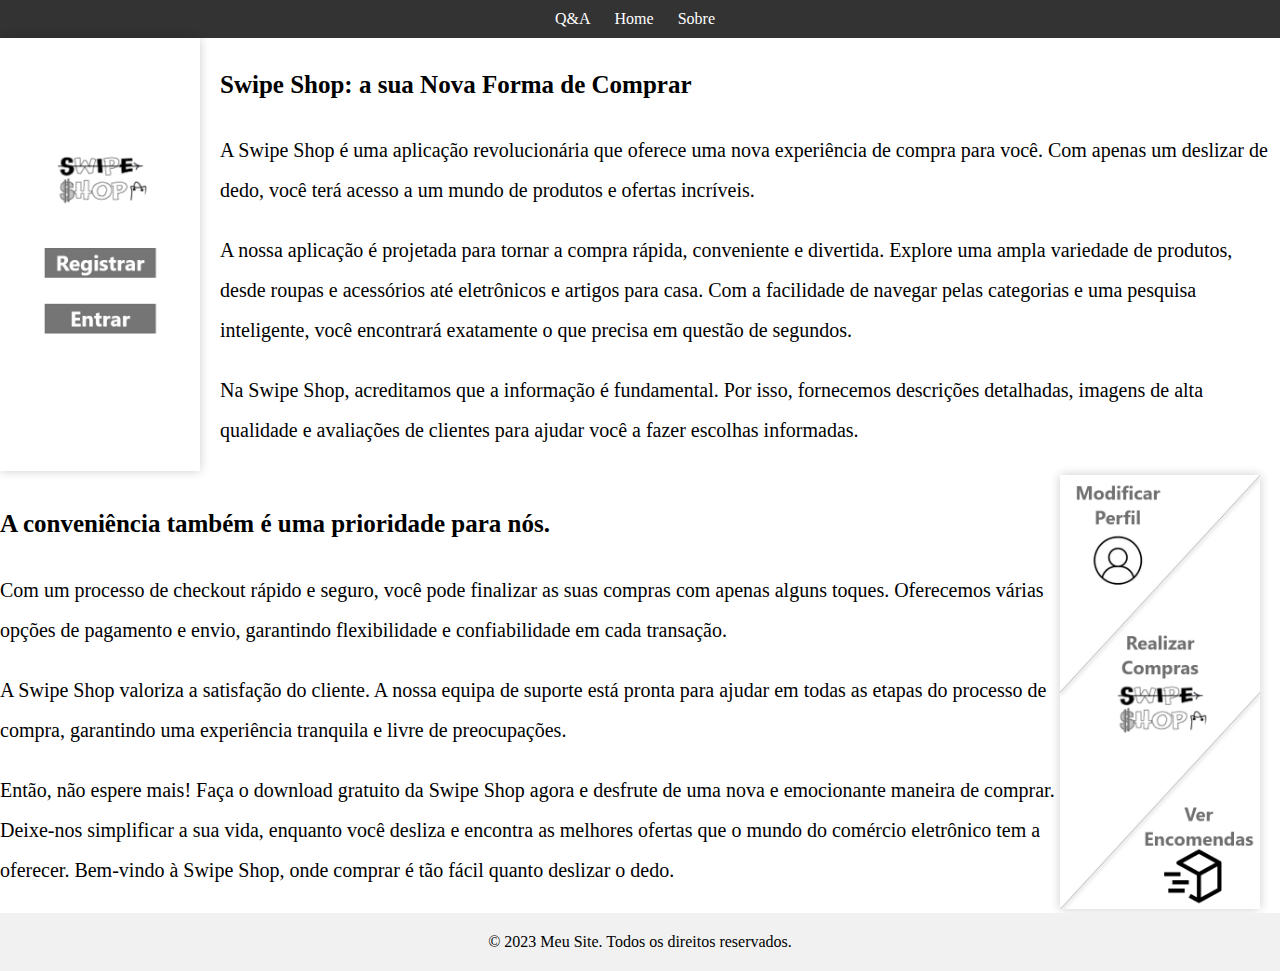
<file: index.html>
<!DOCTYPE html>
<html>
<head>
  <title>Meu Site - Home</title>
  <link rel="stylesheet" type="text/css" href="styles.css">
</head>
<body>
  <div class="container">
    <header>
      <nav>
        <ul class="menu">
          <li><a href="qa.html">Q&amp;A</a></li>
          <li><a href="index.html">Home</a></li>
          <li><a href="sobre.html">Sobre</a></li>
        </ul>
      </nav>
    </header>

    <div class="content">
      <div class="image-text-container">
        <div class="image-container">
          <img src="iPhone 14 Pro Max – 1.png" alt="Imagem">
        </div>
        <div class="text-container">
          <h1 class="larger-text">Swipe Shop: a sua Nova Forma de Comprar</h1>
          <p class="larger-text1">A Swipe Shop é uma aplicação revolucionária que oferece uma nova experiência de compra para você. Com apenas um deslizar de dedo, você terá acesso a um mundo de produtos e ofertas incríveis.</p>
          <p class="larger-text1">A nossa aplicação é projetada para tornar a compra rápida, conveniente e divertida. Explore uma ampla variedade de produtos, desde roupas e acessórios até eletrônicos e artigos para casa. Com a facilidade de navegar pelas categorias e uma pesquisa inteligente, você encontrará exatamente o que precisa em questão de segundos.</p>
          <p class="larger-text1">Na Swipe Shop, acreditamos que a informação é fundamental. Por isso, fornecemos descrições detalhadas, imagens de alta qualidade e avaliações de clientes para ajudar você a fazer escolhas informadas.</p>
        </div>
      </div>
    </div>
    <div class="image-text-container">
      <div class="text-container">
        <h2 class="larger-text">A conveniência também é uma prioridade para nós.</h2>
        <p class="larger-text1">Com um processo de checkout rápido e seguro, você pode finalizar as suas compras com apenas alguns toques. Oferecemos várias opções de pagamento e envio, garantindo flexibilidade e confiabilidade em cada transação.</p>
        <p class="larger-text1">A Swipe Shop valoriza a satisfação do cliente. A nossa equipa de suporte está pronta para ajudar em todas as etapas do processo de compra, garantindo uma experiência tranquila e livre de preocupações.</p>
        <p class="larger-text1">Então, não espere mais! Faça o download gratuito da Swipe Shop agora e desfrute de uma nova e emocionante maneira de comprar. Deixe-nos simplificar a sua vida, enquanto você desliza e encontra as melhores ofertas que o mundo do comércio eletrônico tem a oferecer. Bem-vindo à Swipe Shop, onde comprar é tão fácil quanto deslizar o dedo.</p>
      </div>
      <div class="image-container">
        <img src="iPhone 14 Pro Max – 5.png" alt="Imagem da Swipe Shop">
      </div>
    </div>

    <footer class="footer">
      &copy; 2023 Meu Site. Todos os direitos reservados.
    </footer>
  </div>
</body>
</html>
</file>
<file: styles.css>
/* styles.css */

html, body {
  height: 100%;
  margin: 0;
  padding: 0;
}

.container {
  min-height: 100%;
  display: flex;
  flex-direction: column;
}

.content {
  flex: 1;
}

.footer {
  background-color: #f1f1f1;
  padding: 20px;
  text-align: center;
}

.menu {
  background-color: #333;
  padding: 10px;
  margin: 0;
  text-align: center;
}

.menu li {
  display: inline-block;
  margin-right: 10px;
}

.menu li a {
  color: #fff;
  text-decoration: none;
  padding: 5px;
}

.center-text {
  text-align: center;
}

.larger-text {
  font-size: 18px;
  line-height: 1.5;
}

.question-container {
  margin-top: 20px;
}

.question {
  background-color: #f1f1f1;
  padding: 10px;
  margin-bottom: 10px;
  border-radius: 5px;
}

.question-title {
  margin-top: 0;
}

.answer {
  display: none;
  padding-top: 10px;
}

.toggle-button {
  width: 20px;
  height: 20px;
  background-color: #333;
  border-radius: 50%;
  margin-top: 5px;
  cursor: pointer;
}

.toggle-button::after {
  content: "";
  display: block;
  width: 10px;
  height: 10px;
  background-color: #fff;
  border-radius: 50%;
  margin: 5px auto;
}

.question.active .answer {
  display: block;
}

.image-text-container {
  display: flex;
  align-items: center;
}

.image-container {
  margin-right: 20px;
}

.image-container img {
  width: 200px;
  height: auto;
  box-shadow: 0 0 10px rgba(0, 0, 0, 0.2);
}

.text-container {
  flex: 1;
}
.larger-text {
  font-size: 25px;
  line-height: 2;
}
.larger-text1 {
  font-size: 20px;
  line-height: 2;
}
</file>
